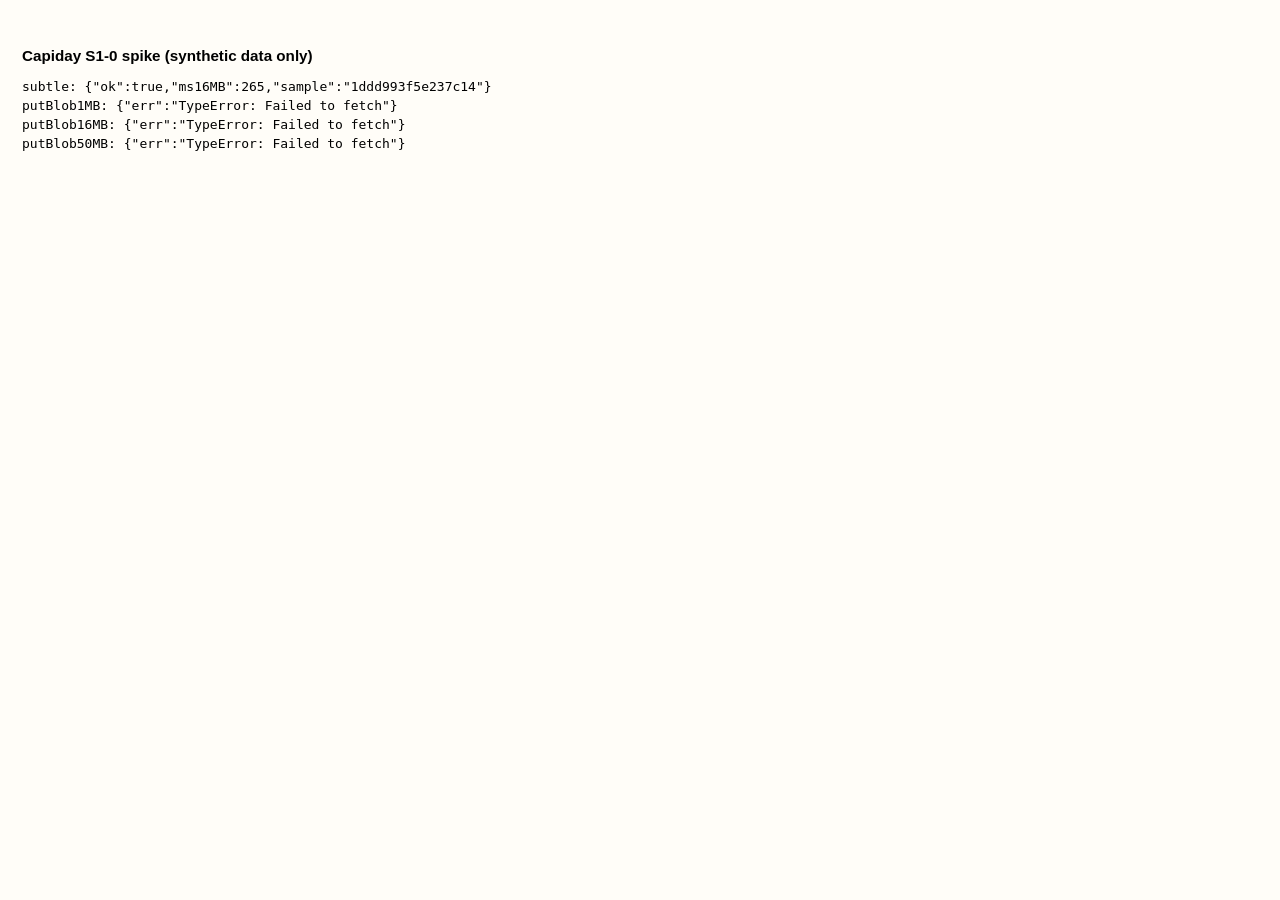
<file: spikes/s1-0/ios/spike.html>
<!doctype html>
<meta charset="utf-8" />
<meta name="viewport" content="width=device-width, initial-scale=1" />
<title>Capiday S1-0 spike</title>
<style>body{font:13px -apple-system,sans-serif;padding:24px 14px;background:#fffdf8}pre{white-space:pre-wrap;word-break:break-all;margin:4px 0}</style>
<h3>Capiday S1-0 spike (synthetic data only)</h3>
<script type="module">
// Runs once, writes Documents/spike-results.json through the native handler.
const out = { userAgent: navigator.userAgent, isSecureContext, startedAt: new Date().toISOString(), tests: {} };
const log = (key, value) => {
  out.tests[key] = value;
  const pre = document.createElement("pre");
  pre.textContent = `${key}: ${JSON.stringify(value)}`;
  document.body.append(pre);
};
const blobOf = (mb) => {
  const a = new Uint8Array(mb << 20);
  for (let i = 0; i < a.length; i += 4096) a[i] = (i >> 12) & 255;
  return new Blob([a], { type: "application/octet-stream" });
};
const b64 = (blob) =>
  new Promise((resolve, reject) => {
    const r = new FileReader();
    r.onload = () => resolve(String(r.result).slice(String(r.result).indexOf(",") + 1));
    r.onerror = () => reject(r.error);
    r.readAsDataURL(blob);
  });
const hex = (buf) => [...new Uint8Array(buf)].map((x) => x.toString(16).padStart(2, "0")).join("");
const native = window.webkit?.messageHandlers?.spikeChunk;

// T1 · crypto.subtle on the custom littledays:// origin
try {
  const t = performance.now();
  const d = await crypto.subtle.digest("SHA-256", await blobOf(16).arrayBuffer());
  log("subtle", { ok: true, ms16MB: Math.round(performance.now() - t), sample: hex(d).slice(0, 16) });
} catch (e) {
  log("subtle", { ok: false, err: String(e) });
}

// T2 · fetch(PUT, Blob) → WKURLSchemeHandler: is the body delivered?
for (const mb of [1, 16, 50]) {
  const blob = blobOf(mb);
  const expect = hex(await crypto.subtle.digest("SHA-256", await blob.arrayBuffer()).catch(() => new ArrayBuffer(0)));
  const t = performance.now();
  try {
    const r = await fetch(`littledays://app/spike/put?mb=${mb}`, { method: "PUT", body: blob });
    const j = await r.json();
    log(`putBlob${mb}MB`, { ...j, shaMatches: expect ? j.sha256 === expect : "n/a", jsMs: Math.round(performance.now() - t) });
  } catch (e) {
    log(`putBlob${mb}MB`, { err: String(e) });
  }
}
// The same with an ArrayBuffer body (16 MB).
try {
  const buf = await blobOf(16).arrayBuffer();
  const r = await fetch("littledays://app/spike/put?mb=16&kind=ab", { method: "PUT", body: buf });
  log("putArrayBuffer16MB", await r.json());
} catch (e) {
  log("putArrayBuffer16MB", { err: String(e) });
}

// T2b · the candidate channel: 50 MB as 4 MB ArrayBuffer PUTs, one at a time (what a backup would do)
try {
  const all = new Uint8Array(await blobOf(50).arrayBuffer());
  const expect = hex(await crypto.subtle.digest("SHA-256", all));
  const t = performance.now();
  let bytes = 0;
  let peak = 0;
  const parts = [];
  for (let o = 0; o < all.length; o += 4 << 20) {
    const part = all.slice(o, o + (4 << 20)).buffer; // a copy, like one chunk read from IndexedDB
    const r = await (await fetch(`littledays://app/spike/put?seq=${o}`, { method: "PUT", body: part })).json();
    bytes += r.bytes;
    peak = Math.max(peak, r.nativePeakMB);
    parts.push(r.sha256);
  }
  const ms = Math.round(performance.now() - t);
  log("arrayBufferChunks50MB", { bytes, ms, MBps: +(50 / (ms / 1000)).toFixed(1), nativePeakMB: peak, chunks: parts.length, allDelivered: bytes === all.length, expectSha: expect.slice(0, 16) });
} catch (e) {
  log("arrayBufferChunks50MB", { err: String(e) });
}

// T3 · base64 chunks through a reply handler: 50 MB in 4 MB chunks (backpressure: await each reply)
if (native) {
  try {
    const blob = blobOf(50);
    await native.postMessage({ op: "begin" });
    const t = performance.now();
    for (let o = 0; o < blob.size; o += 4 << 20) await native.postMessage({ op: "chunk", b64: await b64(blob.slice(o, o + (4 << 20))) });
    const r = await native.postMessage({ op: "end" });
    const expect = hex(await crypto.subtle.digest("SHA-256", await blob.arrayBuffer()).catch(() => new ArrayBuffer(0)));
    const ms = Math.round(performance.now() - t);
    log("base64Chunks50MB", { ...r, shaMatches: expect ? r.sha256 === expect : "n/a", jsMs: ms, MBps: +(50 / (ms / 1000)).toFixed(1) });
  } catch (e) {
    log("base64Chunks50MB", { err: String(e) });
  }
} else log("base64Chunks50MB", { err: "no native handler" });

// T4 · pull model: a 50 MB streamed response read as a Blob
try {
  const t = performance.now();
  const r = await fetch("littledays://app/spike/get?mb=50");
  const blob = await r.blob();
  const ms = Math.round(performance.now() - t);
  log("pullGet50MB", { bytes: blob.size, ms, MBps: +(50 / (ms / 1000)).toFixed(1) });
} catch (e) {
  log("pullGet50MB", { err: String(e) });
}

// T5 · IndexedDB: one 50 MB record written and read back (what a media.get costs)
try {
  const db = await new Promise((res, rej) => { const q = indexedDB.open("capiday-spike", 1); q.onupgradeneeded = () => q.result.createObjectStore("m"); q.onsuccess = () => res(q.result); q.onerror = () => rej(q.error); });
  const bytes = await blobOf(50).arrayBuffer();
  let t = performance.now();
  await new Promise((res, rej) => { const tx = db.transaction("m", "readwrite"); tx.objectStore("m").put({ bytes }, "x"); tx.oncomplete = res; tx.onerror = () => rej(tx.error); });
  const putMs = Math.round(performance.now() - t);
  t = performance.now();
  const got = await new Promise((res, rej) => { const g = db.transaction("m").objectStore("m").get("x"); g.onsuccess = () => res(g.result); g.onerror = () => rej(g.error); });
  log("indexedDB50MB", { putMs, getMs: Math.round(performance.now() - t), bytes: got.bytes.byteLength });
  db.close();
  indexedDB.deleteDatabase("capiday-spike");
} catch (e) {
  log("indexedDB50MB", { err: String(e) });
}

// T6 · native container: 20 × 50 MB written + verified by Swift (page memory not involved)
try {
  const r = await fetch("littledays://app/spike/zip?count=20");
  log("nativeZip1GB", await r.json());
} catch (e) {
  log("nativeZip1GB", { err: String(e) });
}

out.finishedAt = new Date().toISOString();
await native?.postMessage({ op: "done", json: JSON.stringify(out) });
log("done", true);
</script>
</file>
